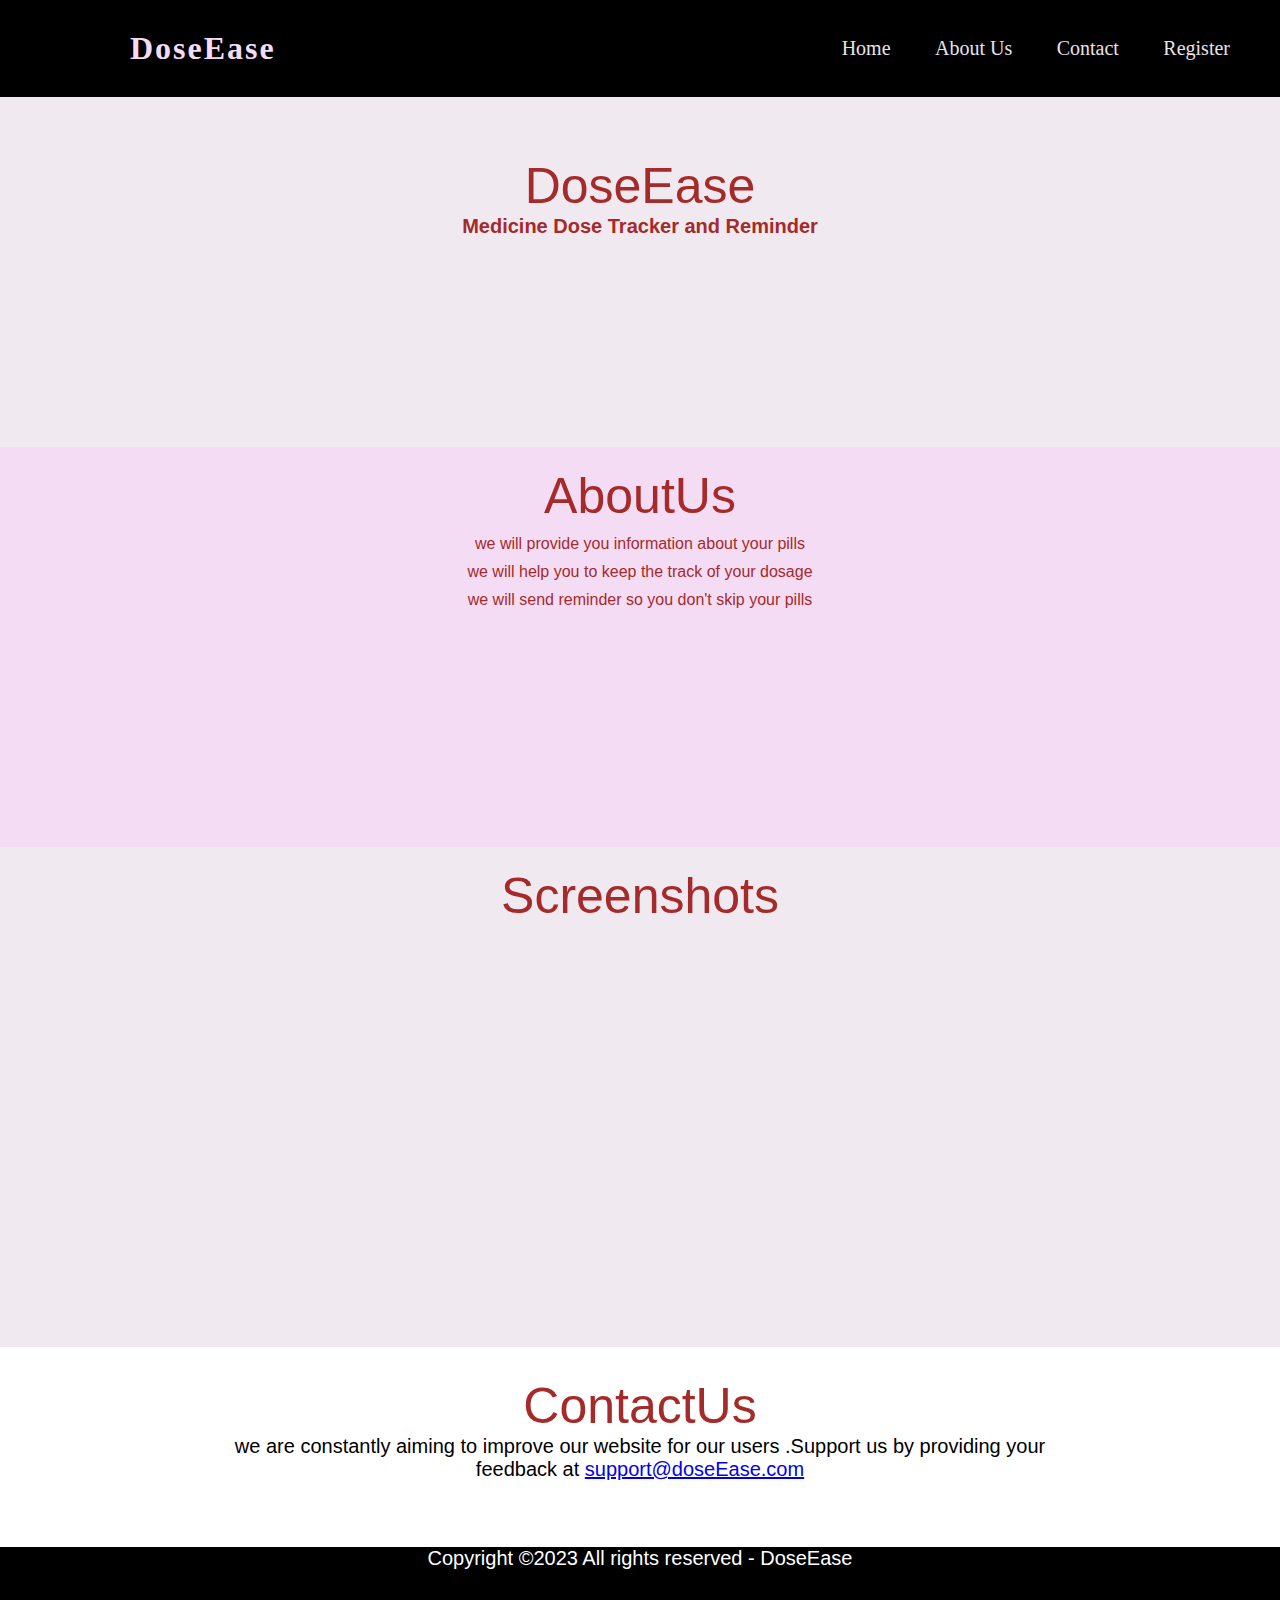
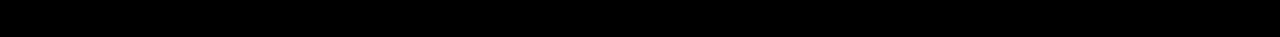
<file: index.html>
<!DOCTYPE html>
<html lang="en">
    <head>
        <meta charset="UTF-8">
        <meta name="viewport" content="width=device-width, initial-scale=1.0">
        <title>Medicine Tracker and Dose Reminder Page</title>
        <link rel="stylesheet" href="page.css">
    </head>
    
    <body>
        <header class="header">
            <div class="logo"> DoseEase</div>
            <nav class="navbar">
                <a href="#home">Home</a>
                <a href="#aboutus">About Us</a>
                <a href="#contact">Contact</a>
                <a href="#register" class="login">Register</a>
                </div>
            </nav>
        </header>
        <section>
            <div class="intro">
                <h1><span>DoseEase</span></h1>
                <h6>Medicine Dose Tracker and Reminder</h6>
            </div>
            <div class="aboutus">
                <h1>AboutUs</h1>
                <ul>
                    <li>we will provide you information about your pills</li>
                    <li>we will help you to keep the track of your dosage</li>
                    <li>we will send reminder so you don't skip your pills</li>
                </ul>
            </div>
            <div class="screenshot">
                <h1>Screenshots</h1>
            </div>
            <div class="contacts">
                <h1>ContactUs</h1>
                we are constantly aiming to improve our website for our users .Support us by providing your <br>feedback at <a href="#">support@doseEase.com</a>
            </div>
        </section>
        <footer class="footer">
            Copyright ©2023 All rights reserved - DoseEase
        </footer>
    </body>
</html>
</file>
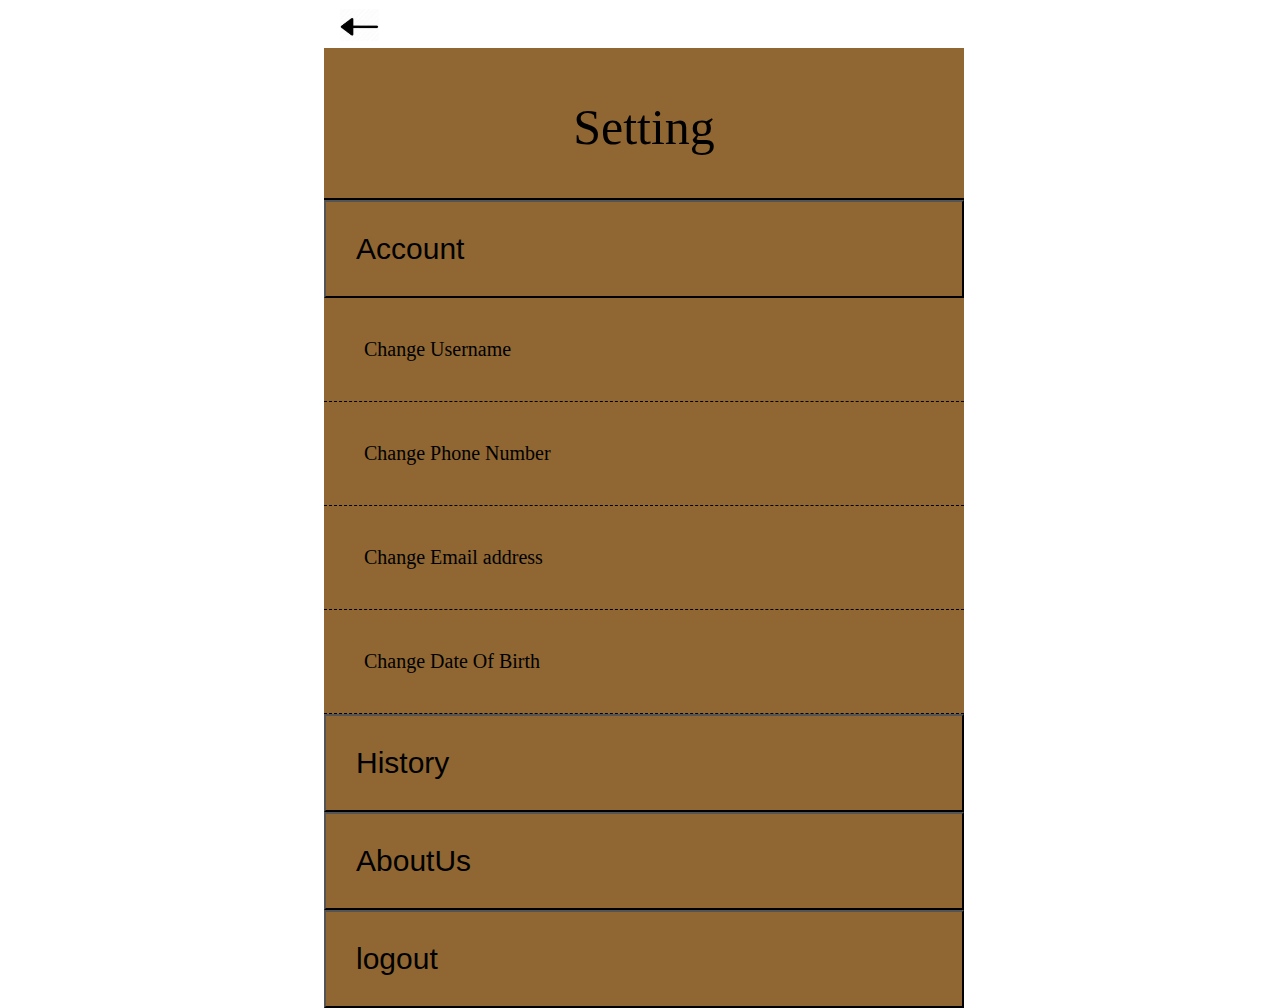
<file: setting.html>
<!DOCTYPE html>
<html lang="en">
<head>
    <meta charset="UTF-8">
    <meta name="viewport" content="width=<device-width>, initial-scale=1.0">
    <title>Document</title>
    <link rel="stylesheet" href="setting.css">
</head>
<body>
    <button class="back"><img class="icon" src="OIP.jpeg"></button>
        
    <div class="setting" >
        <div class="heading">
            <div class="heading1">Setting</div>
        </div>
        <div class="acc">
            <button class="heading2" id="account">Account</button>
            <div class="sub_acc">
                <div class="change" id="change_uname">Change Username</div>
                <div class="change" id="change_pno">Change Phone Number</div>
                <div class="change" id="change_eid">Change Email address</div>
                <div class="change" id="change_pno">Change Date Of Birth</div>            
            </div>
        </div>
        <button class="heading2" id="history">History</button>
        <button class="heading2" id="about">AboutUs</button>
        <button class="heading2" id="logout">logout</button>
        
    </div>
    <script src="setting.js"></script>
</body>
</html>
</file>
<file: page.css>
*{
    margin: 0;
    padding: 0;
    font-family:'Franklin Gothic Medium', 'Arial Narrow', Arial, sans-serif;
    box-sizing: border-box;
    border: 0cap;
    scroll-behavior: smooth;
}
header{
    position:relative;
    top: 0;
    left: 0%;
    right: 100%;
    width:100%;
    padding: 30px ;
    background-color: black;
    display: flex;
    align-items: center;
    justify-content: space-between;
}
.logo{
    font-size:2em;
    font-weight: 600;
    color:rgb(245, 220, 245);
    letter-spacing: 2px;
    padding-left: 100px;
    font-family:Georgia, 'Times New Roman', Times, serif;
}

.navbar a{
    text-decoration: none;
    font-size: 20px;
    color:rgb(231, 227, 235) ;
    font-weight: 500;
    padding: 10px 20px;
    font-family: Georgia, 'Times New Roman', Times, serif;
    position: relative;
}
.navbar a::after{
    content: '';
    width: 0;
    height: 3px;
    background: #524f50;
    position: absolute;
    left: 0;
    bottom: 1px;
    transition: 0.5s;
}
.navbar a:hover::after{
    width: 100%;
}
.intro{
    padding-top: 60px;
    font-size: 30px;
    height:350px;
    width: 100%;
    background-color: rgb(240, 233, 240);
}
h1{
    font-size: 50px;
    font-weight: 500;
    color:brown;
    text-align: center;
}

h6{
    color: brown;
    font-size: 20px;
    text-align: center;
}
.aboutus{
    height: 400px;
    background-color: rgb(245, 220, 245);
    padding-top: 20px;
}

li{
    padding-top: 10px;
    color:brown;
    text-align: center;
}

.screenshot{
    height:500px;
    background-color: rgb(240, 233, 240);
    padding-top: 20px;
}
.contacts{
    height: 200px;
    font-size: 20px;
    padding-top: 30px;
    text-align: center;
}
.footer{
    background-color: black;
    color:white;
    font-size: 20px;
    height: 90px;
    text-align: center;
    padding-top: 40px;
}
</file>
<file: setting.css>
.setting{
    width: 50vw;
    height: 100vh;
    background-color: rgb(144, 103, 50);
    justify-content: center;
    margin-left: 25%;
    margin-top: 0px;
}
.back{
    width: 50vw;
    margin-left: 25%;
    height: 40px;
    display: flex;
    background-color: rgb(255, 255, 255);
    border: none;
}
.icon{
    height: 32px;
    padding-left: 10px;
}
.heading{
    width:100%;
    height: 150px;
    text-align: center;
    border-bottom: 2px solid black;
}
.heading1{
    font-size: 50px;
    padding-top: 50px ;
}
.heading2{
    width: 100%;
    font-size:30px ;
    padding: 30px;
    background-color: rgb(144, 103, 50);
    display: flex;
}
.heading2:hover{
    background-color: aliceblue;
}
.sub_acc{
   display: block;
   font-size: 20px;
}
.change{
    padding: 40px;
    border-bottom: 1px dashed black;
}
.change:hover {
    background-color: rgb(183, 183, 163);
}
</file>
